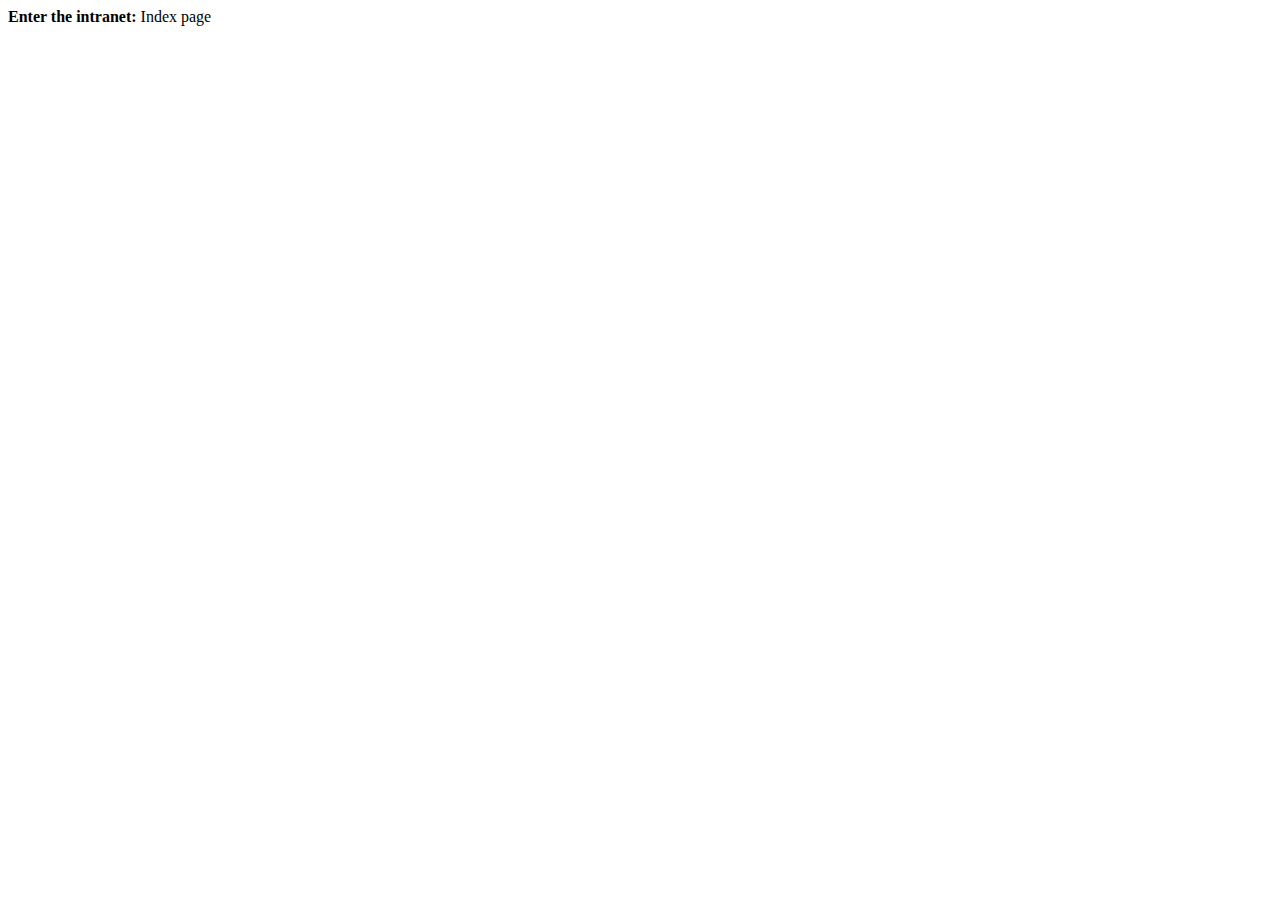
<file: src/main/resources/templates/user/logout.html>
<!DOCTYPE html>
<html lang="en">
<head>
    <meta charset="UTF-8">
    <title>Logged out page</title>
</head>
<body>
<div class="well">
  <b>Enter the intranet: </b><a th:href="@{/static}">Index page</a>
</div>
</body>
</html>
</file>
